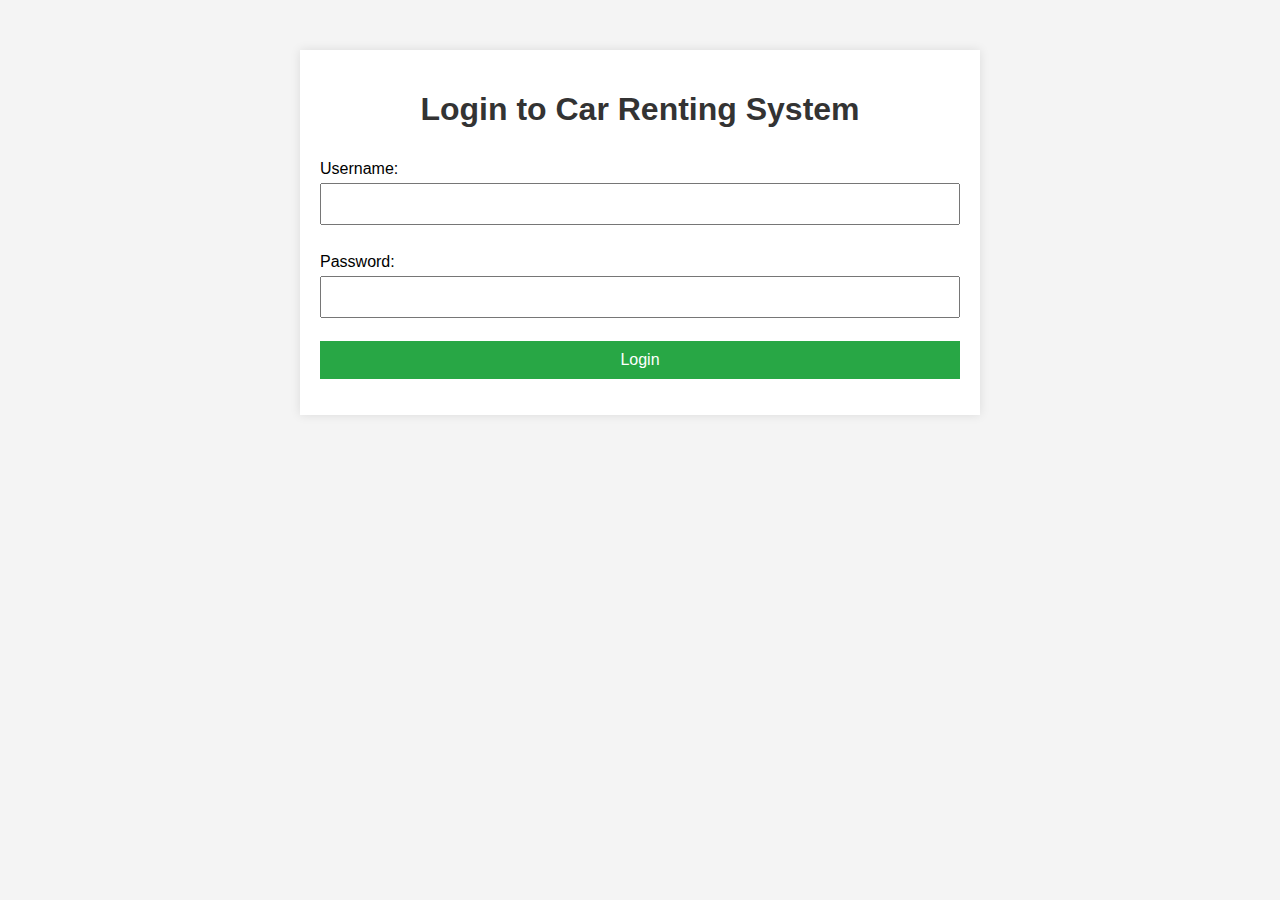
<file: index.html>
<!DOCTYPE html>
<html lang="en">
<head>
    <meta charset="UTF-8">
    <meta name="viewport" content="width=device-width, initial-scale=1.0">
    <title>Car Renting System - Login</title>
    <link rel="stylesheet" href="style.css">
</head>
<body>
    <div class="container">
        <h1>Login to Car Renting System</h1>
        <!-- Login Form -->
        <form id="loginForm" onsubmit="return validateLogin()">
            <!-- Username Input -->
            <label for="username">Username:</label>
            <input type="text" id="username" name="username" required>
            <br>
            <!-- Password Input -->
            <label for="password">Password:</label>
            <input type="password" id="password" name="password" required>
            <br>
            <!-- Submit Button -->
            <button type="submit">Login</button>
        </form>
        <!-- Display Error Message -->
        <p id="errorMessage" style="color: red;"></p>
    </div>

    <script>
        // Function to validate login credentials
        function validateLogin() {
            const username = document.getElementById("username").value;
            const password = document.getElementById("password").value;

            // Hardcoded credentials for demonstration
            if (username === "user" && password === "password") {
                // Redirect to dashboard on successful login
                window.location.href = "dashboard.html";
                return false; // Prevent form submission
            } else {
                // Display error message
                document.getElementById("errorMessage").innerText = "Invalid username or password.";
                return false; // Prevent form submission
            }
        }
    </script>
</body>
</html>
</file>
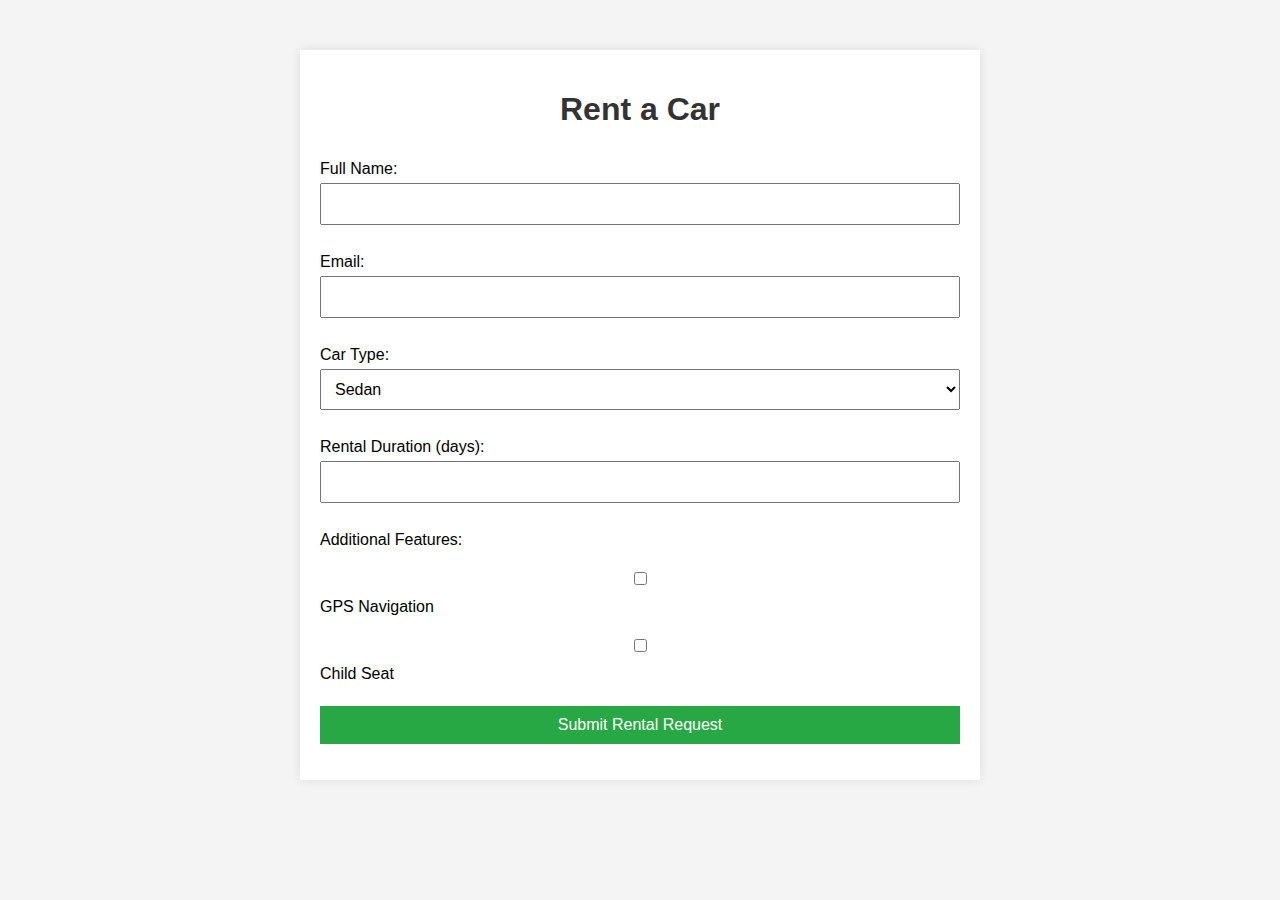
<file: rental_form.html>
<!DOCTYPE html>
<html lang="en">
<head>
    <meta charset="UTF-8">
    <meta name="viewport" content="width=device-width, initial-scale=1.0">
    <title>Rent a Car</title>
    <link rel="stylesheet" href="style.css">
</head>
<body>
    <div class="container">
        <h1>Rent a Car</h1>
        <!-- Car Rental Form -->
        <form id="rentalForm" onsubmit="return submitForm()">
            <!-- Full Name Input -->
            <label for="fullName">Full Name:</label>
            <input type="text" id="fullName" name="fullName" required>
            <br>
            <!-- Email Input -->
            <label for="email">Email:</label>
            <input type="email" id="email" name="email" required>
            <br>
            <!-- Car Type Dropdown -->
            <label for="carType">Car Type:</label>
            <select id="carType" name="carType" required>
                <option value="sedan">Sedan</option>
                <option value="suv">SUV</option>
                <option value="truck">Truck</option>
                <option value="luxury">Luxury</option>
            </select>
            <br>
            <!-- Rental Duration Input -->
            <label for="rentalDuration">Rental Duration (days):</label>
            <input type="number" id="rentalDuration" name="rentalDuration" min="1" required>
            <br>
            <!-- Additional Features Checkboxes -->
            <label>Additional Features:</label>
            <br>
            <input type="checkbox" id="gps" name="gps">
            <label for="gps">GPS Navigation</label>
            <br>
            <input type="checkbox" id="childSeat" name="childSeat">
            <label for="childSeat">Child Seat</label>
            <br>
            <!-- Submit Button -->
            <button type="submit">Submit Rental Request</button>
        </form>
        <!-- Confirmation Message -->
        <p id="confirmationMessage" style="color: green;"></p>
    </div>

    <script>
        // Function to handle form submission
        function submitForm() {
            // Display confirmation message
            document.getElementById("confirmationMessage").innerText = "Your rental request has been submitted successfully!";
            return false; // Prevent form submission
        }
    </script>
</body>
</html>
</file>
<file: style.css>
/* Basic styling for the pages */
body {
    font-family: Arial, sans-serif;
    background-color: #f4f4f4;
    margin: 0;
    padding: 0;
}

.container {
    width: 50%;
    margin: 50px auto;
    padding: 20px;
    background-color: #fff;
    box-shadow: 0 0 10px rgba(0, 0, 0, 0.1);
}

h1 {
    text-align: center;
    color: #333;
}

form {
    display: flex;
    flex-direction: column;
}

label {
    margin-top: 10px;
}

input, select, button {
    margin-top: 5px;
    padding: 10px;
    font-size: 16px;
}

button {
    background-color: #28a745;
    color: white;
    border: none;
    cursor: pointer;
}

button:hover {
    background-color: #218838;
}

nav ul {
    list-style-type: none;
    padding: 0;
}

nav ul li {
    margin: 10px 0;
}

nav ul li a {
    text-decoration: none;
    color: #007bff;
}

nav ul li a:hover {
    text-decoration: underline;
}
</file>
